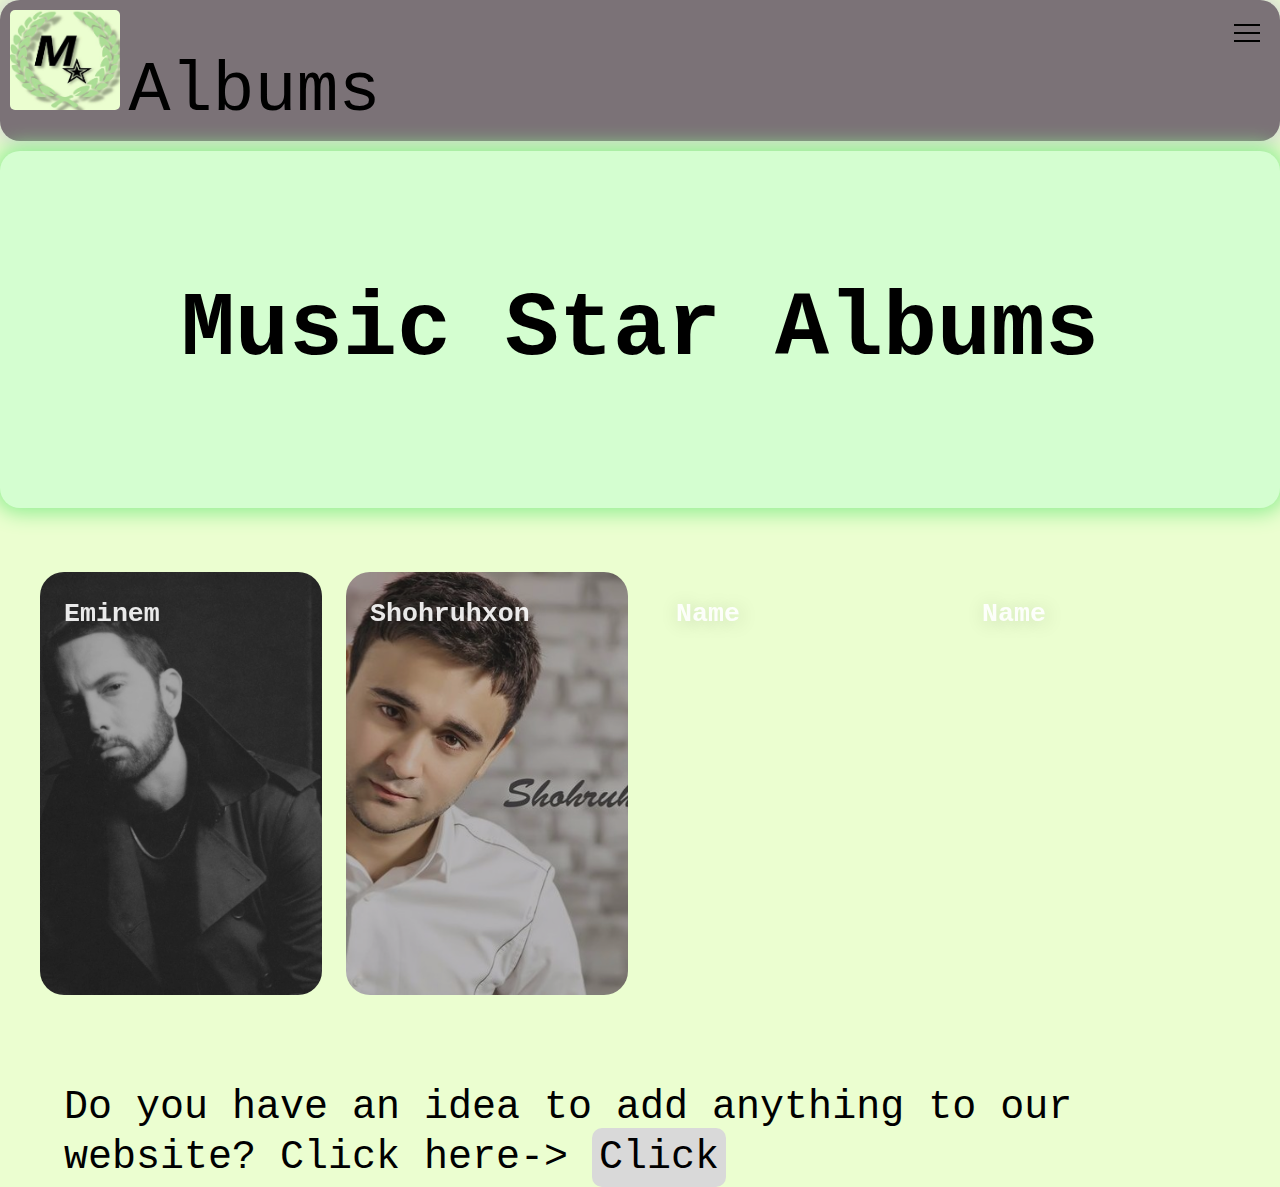
<file: Albums.html>
<!DOCTYPE html>
<html lang="en">
<head>
    <meta charset="UTF-8">
    <meta name="viewport" content="width=device-width, initial-scale=1.0">
    <title>Music Star Albums</title>
    <link rel="stylesheet" href="Albums.css">
    
   
</head>
<body>
  
   <header>
    <div class="navi">
        <img class="icons" src="img/icon.jpg" alt="">
        <span class="homes">Albums</span>
        <div class="hamburger-menu">
            <input id="menu__toggle" type="checkbox" />
            <label class="menu__btn" for="menu__toggle">
              <span></span>
            </label>
        
            <ul class="menu__box">
              <li ><a class="menu__item " href="index.html">Home</a></li>
                    <li><a class="menu__item " href="Chat.html">Chat</a></li>
                    <li><a class="menu__item " href="News.html">News</a></li>
                    <li><a class="menu__item home" href="#">Albums</a></li>
                    <li><a class="menu__item" href="#">Soon</a></li>
            </ul>
          </div>
    </div>
   
    <div class="ms">
       <h1>Music Star Albums
       </h1>
    </div>
   </header>
   <main>
    
   
<section class="hero-section">
  <div class="card-grid">
    <a class="card" href="https://t.me/Music_Star_mp3/484">
      <div class="card__background" style="background-image: url(Eminem.jpeg)"></div>
      <div class="card__content">
        <!-- <p class="card__category">Category</p> -->
        <h3 class="card__heading">Eminem</h3>
      </div>
    </a>
    <a class="card" href="https://t.me/Music_Star_mp3/474">
      <div class="card__background" style="background-image: url(Shohruhxon.jpg)"></div>
      <div class="card__content">
        <!-- <p class="card__category">Category</p> -->
        <h3 class="card__heading">Shohruhxon</h3>
      </div>
    </a>
    <a class="card" href="#">
      <div class="card__background" style="background-image: url(https://images.unsplash.com/photo-1556680262-9990363a3e6d?ixlib=rb-1.2.1&ixid=eyJhcHBfaWQiOjEyMDd9&auto=format&fit=crop&w=800&q=60)"></div>
      <div class="card__content">
        <!-- <p class="card__category">Category</p> -->
        <h3 class="card__heading">Name</h3>
      </div>
    </li>
    <a class="card" href="#">
      <div class="card__background" style="background-image: url(https://images.unsplash.com/photo-1557004396-66e4174d7bf6?ixlib=rb-1.2.1&ixid=eyJhcHBfaWQiOjEyMDd9&auto=format&fit=crop&w=800&q=60)"></div>
      <div class="card__content">
        <!-- <p class="card__category">Category</p> -->
        <h3 class="card__heading">Name</h3>
      </div>
    </a>
  <div>
</section>
   </main> 
   <footer>
    <div class="last-info">
        <p class="footp">
            Do you have an idea to add anything to our website?
            Click here->
            <span  class="click">
                <a href="https://t.me/Music_Star_mp3/542">Click</a>
                
            </span>
        </p>
        
    </div>
   </footer>
   <script src="Albums.js"></script>
</body>
</html>
</file>
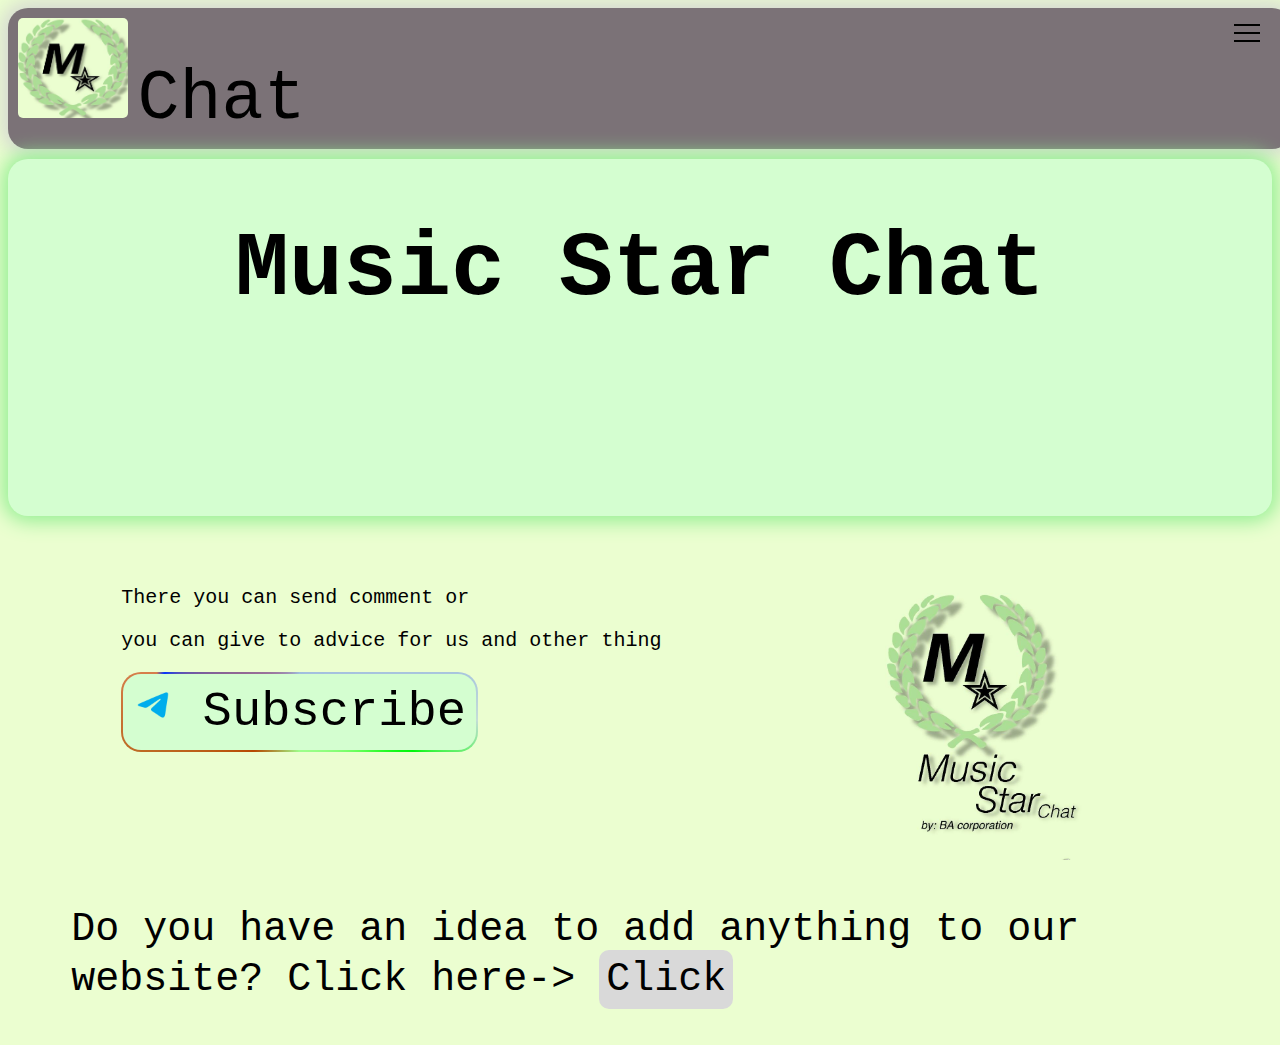
<file: Chat.html>
<!DOCTYPE html>
<html lang="en">
<head>
    <meta charset="UTF-8">
    <meta name="viewport" content="width=device-width, initial-scale=1.0">
    <title>Music Star Chat</title>
    <link rel="stylesheet" href="Chat.css">
</head>
<body>
   <header>
    <div class="navi">
        <img class="icons" src="img/icon.jpg" alt="">
        <span class="homes">Chat</span>
        <div class="hamburger-menu">
            <input id="menu__toggle" type="checkbox" />
            <label class="menu__btn" for="menu__toggle">
              <span></span>
            </label>
        
            <ul class="menu__box">
              <li ><a class="menu__item " href="index.html">Home</a></li>
                    <li><a class="menu__item home" href="">Chat</a></li>
                    <li><a class="menu__item" href="News.html">News</a></li>
                    <li><a class="menu__item" href="Albums.html">Albums</a></li>
                    <li><a class="menu__item" href="#">Soon</a></li>
            </ul>
          </div>
    </div>
   
    <div class="ms">
       <h1>Music Star Chat
       </h1>
    </div>
   </header>
   <main>
    <div class="container">
      
        <div class="card">
    <div class="text">
    <p>There you can send comment or</p>
    <p> you can give to advice for us and other thing</p>
    </div>
    <button>
        <div>
            <img class="subs-img" src="img/telegram-png.webp" alt="">
            <a class="subs-text" href="https://t.me/Music_Star_Chat">Subscribe</a>
        </div>
    </button>
    
</div>
<div >
    <img class="ms-img" src="Chat.jpg" alt="Dont Work img">
    </div>
   </main> 
   <footer>
    <div class="last-info">
        <p class="footp">
            Do you have an idea to add anything to our website?
            Click here->
            <span  class="click">
                <a href="https://t.me/Music_Star_mp3/542">Click</a>
                
            </span>
        </p>
        
    </div>
   </footer>
</body>
</html>
</file>
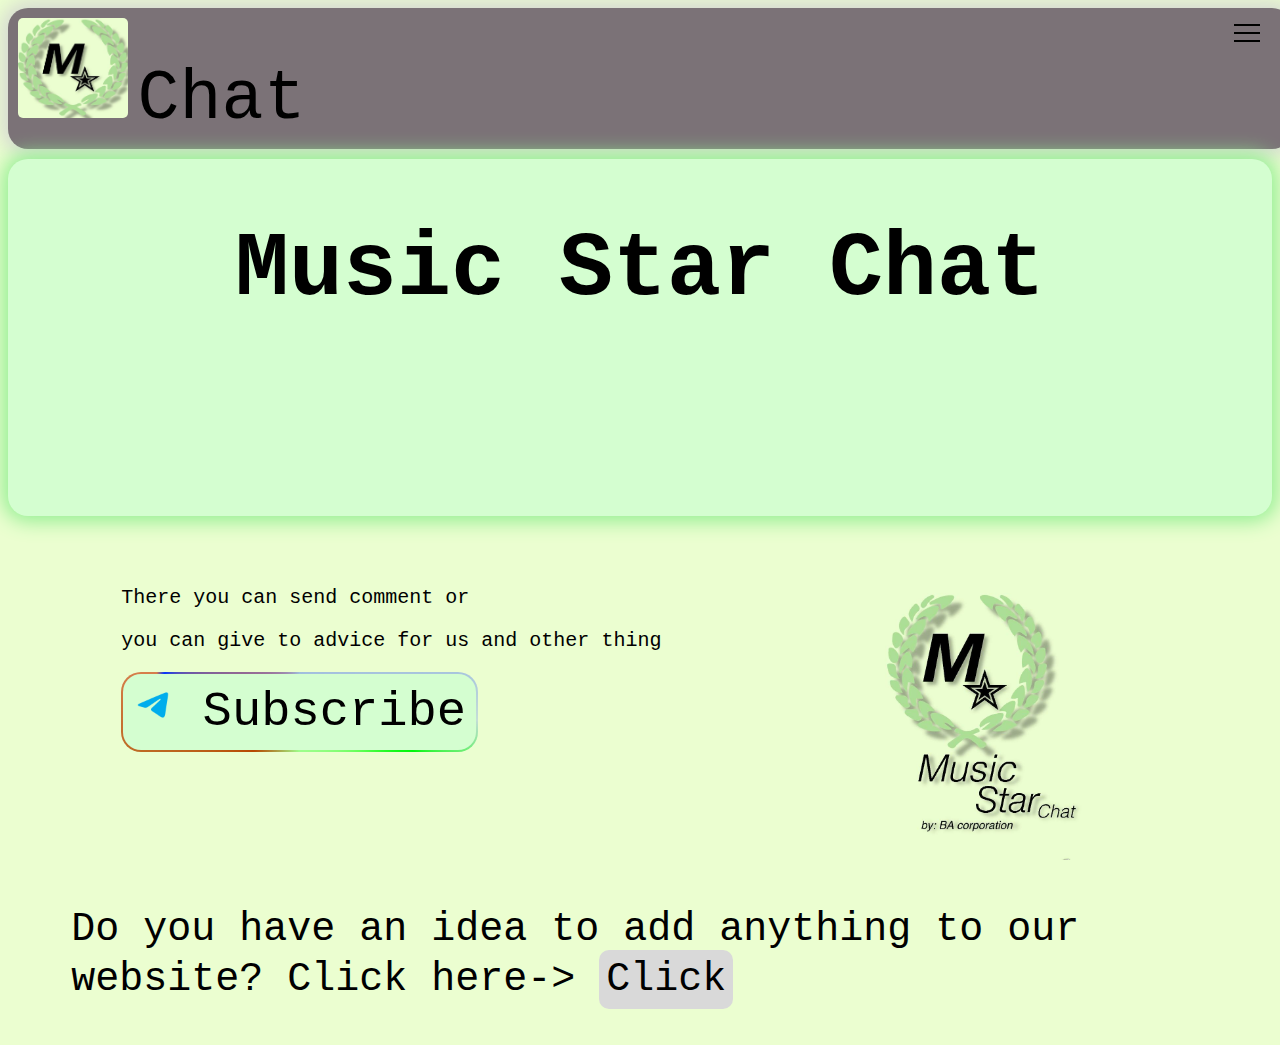
<file: Music Star Chat.html>
<!DOCTYPE html>
<html lang="en">
<head>
    <meta charset="UTF-8">
    <meta name="viewport" content="width=device-width, initial-scale=1.0">
    <title>Music Star Chat</title>
    <link rel="stylesheet" href="Chat.css">
</head>
<body>
   <header>
    <div class="navi">
        <img class="icons" src="icon.jpg" alt="">
        <span class="homes">Chat</span>
        <div class="hamburger-menu">
            <input id="menu__toggle" type="checkbox" />
            <label class="menu__btn" for="menu__toggle">
              <span></span>
            </label>
        
            <ul class="menu__box">
              <li ><a class="menu__item " href="index.html">Home</a></li>
                    <li><a class="menu__item home" href="">Chat</a></li>
                    <li><a class="menu__item" href="Music Star News.html">News</a></li>
                    <li><a class="menu__item" href="Music Star Albums.html">Albums</a></li>
                    <li><a class="menu__item" href="#">Soon</a></li>
            </ul>
          </div>
    </div>
   
    <div class="ms">
       <h1>Music Star
        Chat
       </h1>
    </div>
   </header>
   <main>
    <div class="container">
      
        <div class="card">
    <div class="text">
    <p>There you can send comment or</p>
    <p> you can give to advice for us and other thing</p>
    </div>
    <button>
        <div>
            <img class="subs-img" src="telegram-png.webp" alt="">
            <a class="subs-text" href="https://t.me/Music_Star_Chat">Subscribe</a>
        </div>
    </button>
    
</div>
<div >
    <img class="ms-img" src="Music Star Chat.jpg" alt="Dont Work img">
    </div>
   </main> 
   <footer>
    <div class="last-info">
        <p class="footp">
            Do you have an idea to add anything to our website?
            Click here->
            <span  class="click">
                <a href="https://t.me/Music_Star_mp3/542">Click</a>
                
            </span>
        </p>
        
    </div>
   </footer>
</body>
</html>
</file>
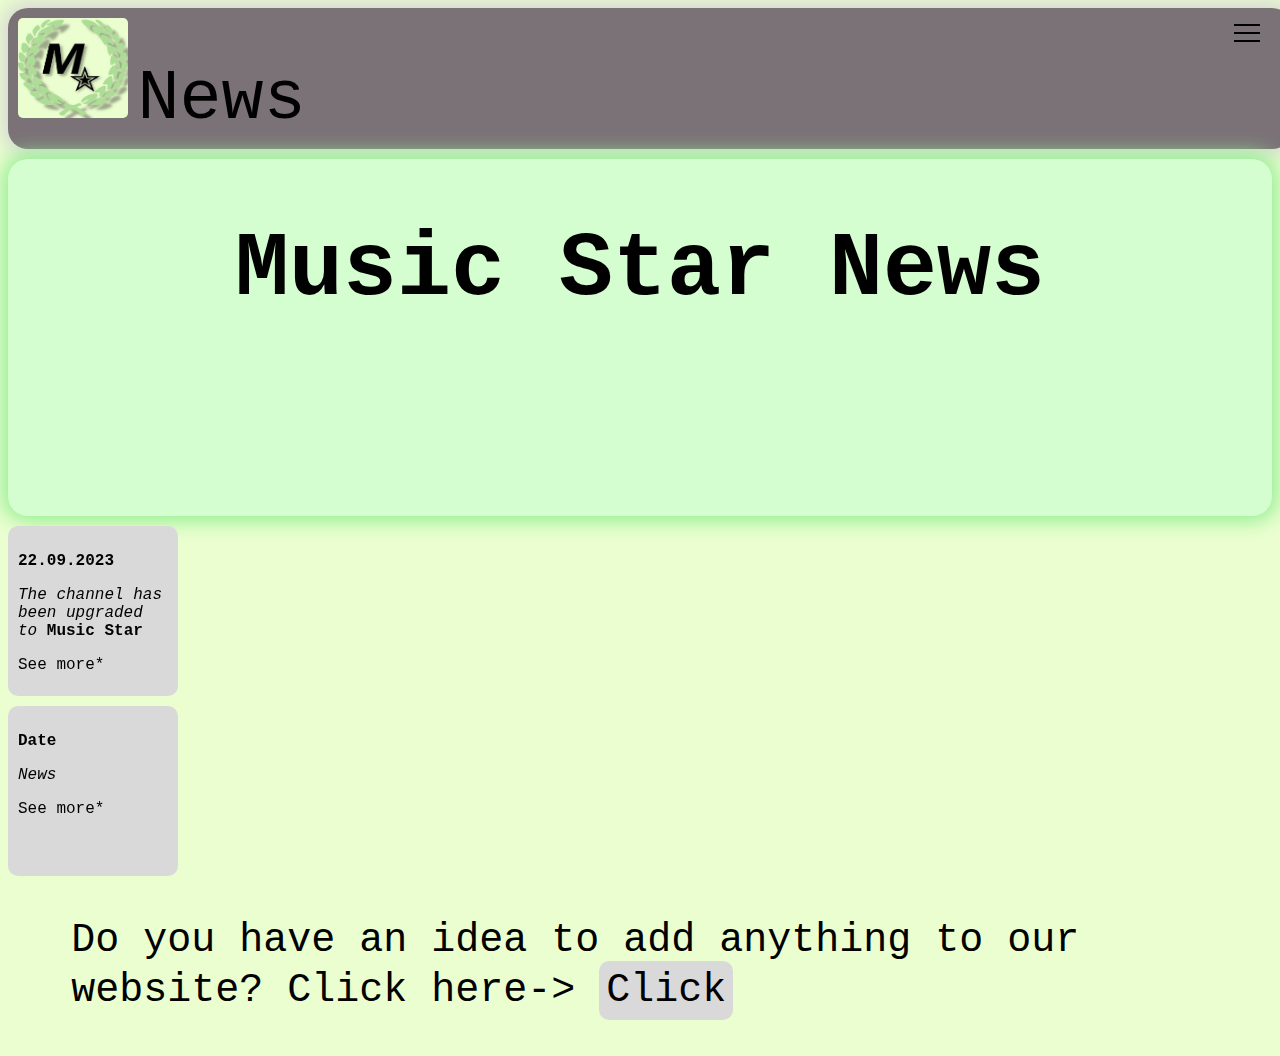
<file: Music Star News.html>
<!DOCTYPE html>
<html lang="en">
<head>
    <meta charset="UTF-8">
    <meta name="viewport" content="width=device-width, initial-scale=1.0">
    <title>Music Star News</title>
    <link rel="stylesheet" href="News.css">
</head>
<body>
   <header>
    <div class="navi">
        <img class="icons" src="icon.jpg" alt="">
        <span class="homes">News</span>
        <div class="hamburger-menu">
            <input id="menu__toggle" type="checkbox" />
            <label class="menu__btn" for="menu__toggle">
              <span></span>
            </label>
        
            <ul class="menu__box">
              <li ><a class="menu__item " href="index.html">Home</a></li>
                    <li><a class="menu__item " href="Music Star Chat.html">Chat</a></li>
                    <li><a class="menu__item home" href="">News</a></li>
                    <li><a class="menu__item" href="Music Star Albums.html">Albums</a></li>
                    <li><a class="menu__item" href="#">Soon</a></li>
            </ul>
          </div>
    </div>
   
    <div class="ms">
       <h1>Music Star News
       </h1>
    </div>
   </header>
   <main>
    <div class="container">
      
      
    <div class="news">
    <p><b>22.09.2023</b></p>
    <p><i>The channel has been upgraded to</i> <b>Music Star</b></p>
    <a href="">See more*</a>
    </div>
    <div class="news">
        <p><b>Date</b></p>
        <p><i>News</i></p>
        <a href="https://t.me/Music_Star_mp3/526">See more*</a>
</div>
<!-- <div class="news">
        <p><b>Date</b></p>
        <p><i>News</i></p>
        <a href="">See more*</a>
   
</div> -->

    </div>
   </main> 
   <footer>
    <div class="last-info">
        <p class="footp">
            Do you have an idea to add anything to our website?
            Click here->
            <span  class="click">
                <a href="https://t.me/Music_Star_mp3/542">Click</a>
                
            </span>
        </p>
        
    </div>
   </footer>
</body>
</html>
</file>
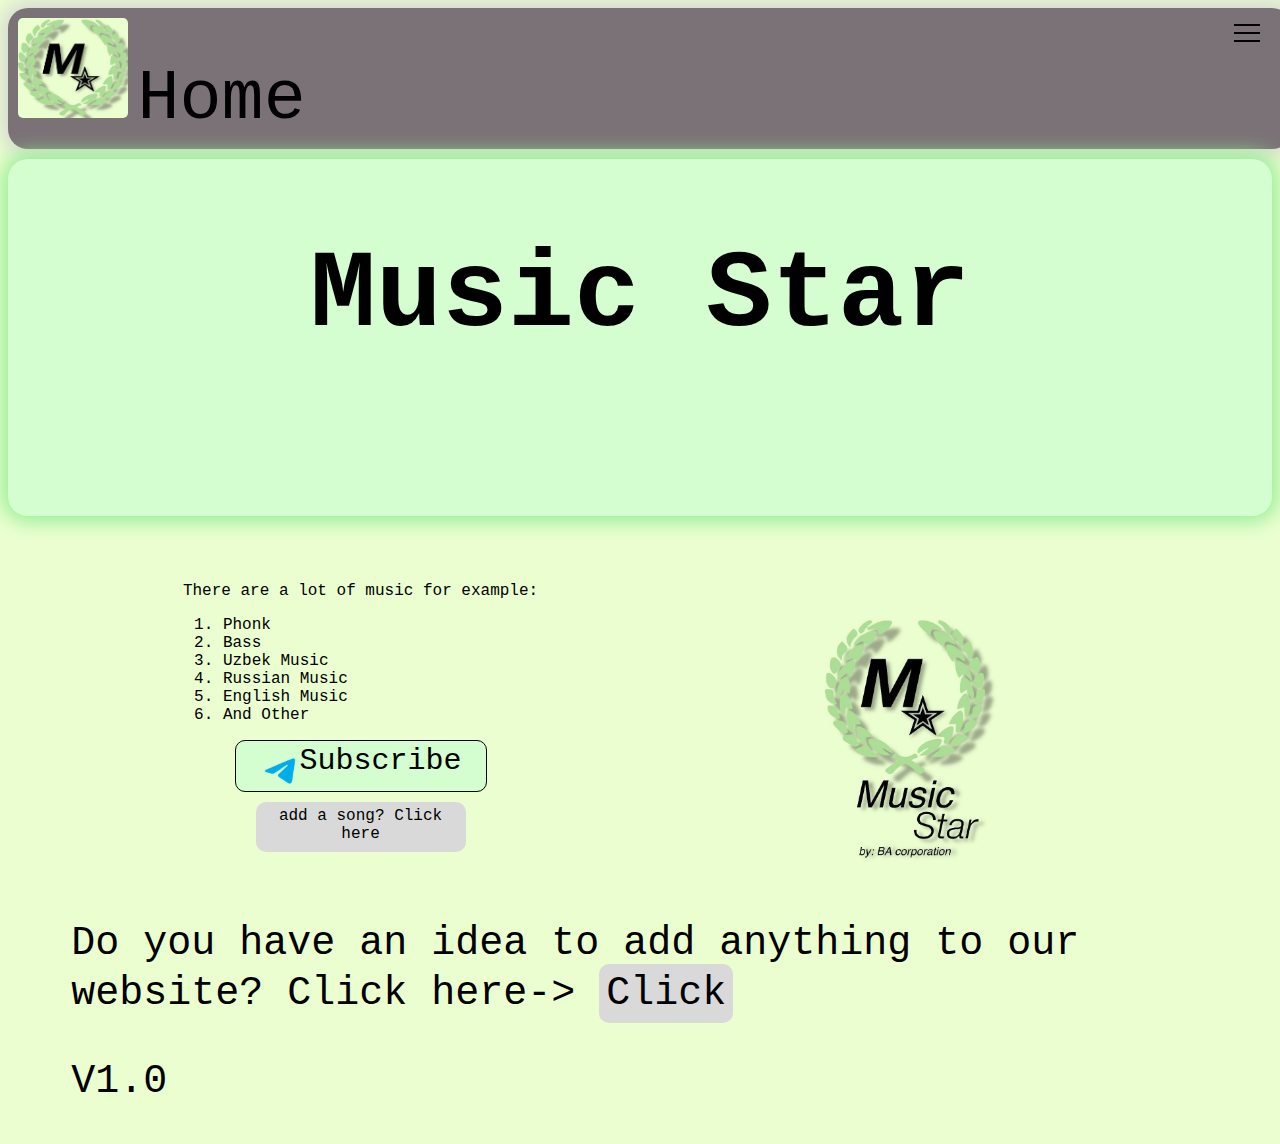
<file: Music Star.html>
<!DOCTYPE html>
<html lang="en">
<head>
    <meta charset="UTF-8">
    <meta name="viewport" content="width=device-width, initial-scale=1.0">
    <title>Music Star</title>
    <link rel="stylesheet" href="Music Star.css">
</head>
<body>
   <header>
    <div class="navi">
        <img class="icons" src="icon.jpg" alt="">
        <span class="homes">Home</span>
        <div class="hamburger-menu">
            <input id="menu__toggle" type="checkbox" />
            <label class="menu__btn" for="menu__toggle">
              <span></span>
            </label>
        
            <ul class="menu__box">
              <li ><a class="menu__item home" href="#">Home</a></li>
                    <li><a class="menu__item" href="Music Star Chat.html">Chat</a></li>
                    <li><a class="menu__item" href="Music Star News.html">News</a></li>
                    <li><a class="menu__item" href="Music Star Albums.html">Albums</a></li>
                    <li><a class="menu__item" href="#">Soon</a></li>
            </ul>
          </div>
    </div>
   
    <div class="ms">
       <h1>Music Star</h1>
    </div>
   </header>
   <main>
    <div class="container">
      
        <div class="card">
    <div class="text">
        <p>
            There are a lot of music for example:
</p>
<ol>
          <li>Phonk</li>  
          <li>Bass</li> 
            <li> Uzbek Music</li> 
                <li>Russian Music</li>  
            <li>English Music</li> 
                <li>And Other</li> 
        </ol>
    </div>
    <div class="btn-subs">
        <img class="subs-img" src="telegram-png.webp" alt="">
        <a class="subs-text" href="">Subscribe</a>
    </div>
    <div class="btn-song">
        <a href="">add a song? Click here</a>
    </div>
</div>
<div >
    <img class="ms-img" src="Music Star.jpg" alt="Dont Work img">
</div>
    </div>
   </main> 
   <footer>
    <div class="last-info">
        <p class="footp">
            Do you have an idea to add anything to our website?
            Click here->
            <span  class="click">
                <a href="">Click</a>
                
            </span>
        </p>
        <p>V1.0</p>
    </div>
   </footer>
</body>
</html>
</file>
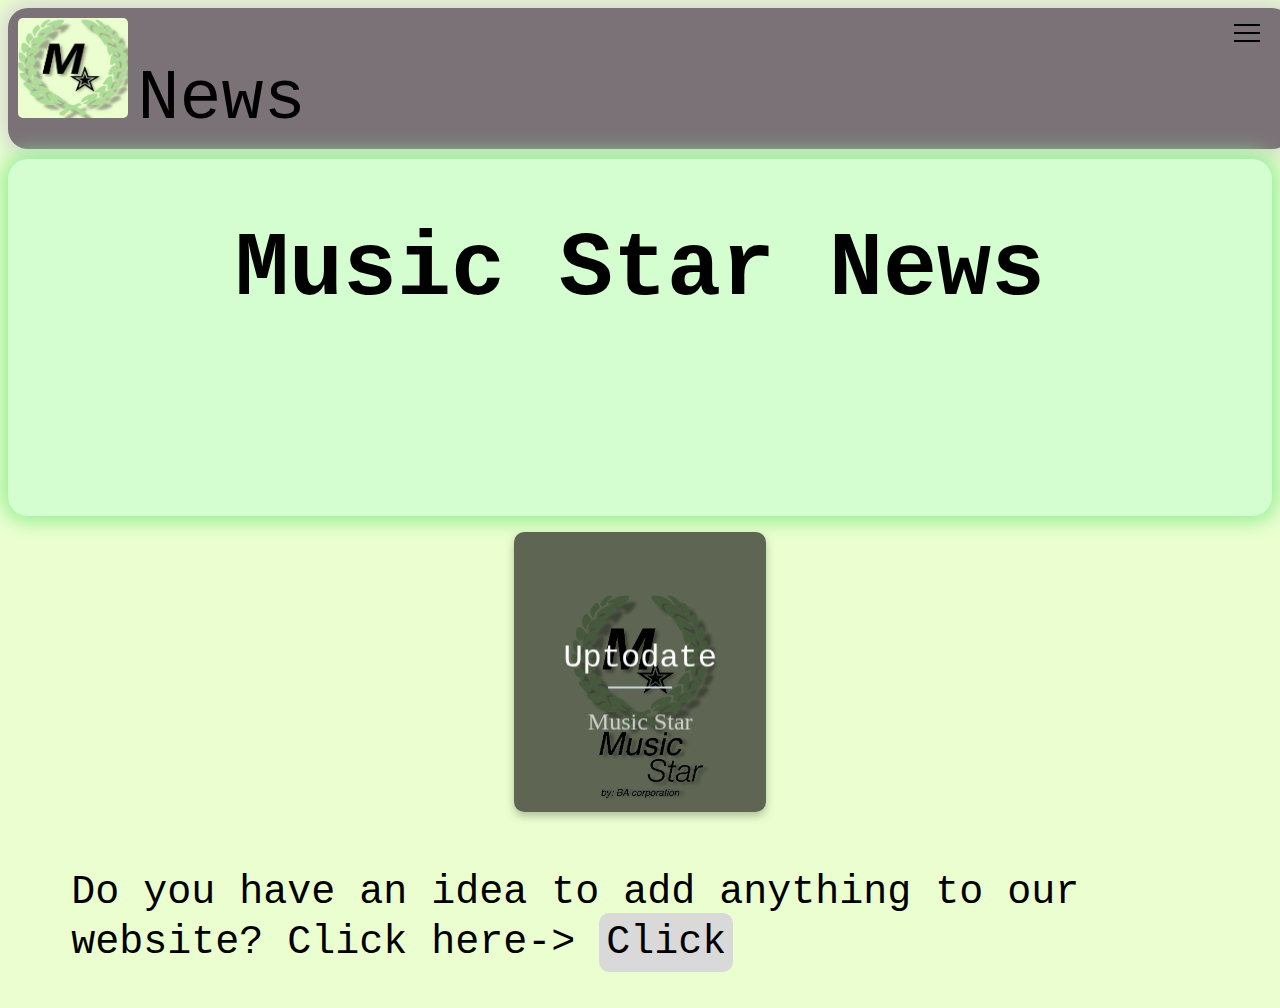
<file: News.html>
<!DOCTYPE html>
<html lang="en">
<head>
    <meta charset="UTF-8">
    <meta name="viewport" content="width=device-width, initial-scale=1.0">
    <link rel="icon" href="img/Music Star.jpg">
    <title>Music Star News</title>
    <link rel="stylesheet" href="News.css">
</head>
<body>
   <header>
    <div class="navi">
        <img class="icons" src="img/icon.jpg" alt="">
        <span class="homes">News</span>
        <div class="hamburger-menu">
            <input id="menu__toggle" type="checkbox" />
            <label class="menu__btn" for="menu__toggle">
              <span></span>
            </label>
        
            <ul class="menu__box">
              <li ><a class="menu__item " href="index.html">Home</a></li>
                    <li><a class="menu__item " href="Chat.html">Chat</a></li>
                    <li><a class="menu__item home" href="">News</a></li>
                    <li><a class="menu__item" href="Albums.html">Albums</a></li>
                    <li><a class="menu__item" href="#">Soon</a></li>
            </ul>
          </div>
    </div>
   
    <div class="ms">
       <h1>Music Star News
       </h1>
    </div>
   </header>
   <main>
    
    <div class="wrapper">
       
        <div class="cols">
                  <div class="col" ontouchstart="this.classList.toggle('hover');">
                      <div class="container">
                          <div class="front" style="background-image: url(img/Music\ Star.jpg)">
                              <div class="inner">
                                  <p>Uptodate</p>
                    <span>Music Star</span>
                              </div>
                          </div>
                          <div class="back">
                              <div class="inner">
                                <p>The channel has been upgraded to</i> <b>Music Star</b></p>
                              </div>
                          </div>
                      </div>
                  </div>
                 
                  
                  
       </div>
   </main> 
   <footer>
    <div class="last-info">
        <p class="footp">
            Do you have an idea to add anything to our website?
            Click here->
            <span  class="click">
                <a href="https://t.me/Music_Star_mp3/542">Click</a>
                
            </span>
        </p>
        
    </div>
   </footer>
</body>
</html>
</file>
<file: Albums.css>
.homes{
    font-size: 70px;
  }
  a{
      text-decoration: none;
      color: black;
  }
  .navi{
      background-color: #7B7277;
      padding: 10px;
      width: 100%;
      right: 10px;
      margin-bottom: 10px;
      border-radius: 20px;
      box-shadow: 0px 0px 20px 5px lightgray;
  }
  .ms-img{
      width: 30vw;
  right: 0px;
  border-radius: 5px;

  
  }
  .icons{
      width: 110px;
      height: 100px;
      border-radius: 5px;
     
  }
  
  
  .container{
      display: flex;
      justify-content: space-evenly;
      flex-wrap: wrap;
  }
  .text{
      padding-top: 50px;
  }
  
  
  .subs-img{
      height: 40px;
      width: 40px;
  }
  
  
  .ms{
      width: 100%;
      height: 357.37px;
      background-color: #D4FED0;
  display: flex;
  justify-content: center;
  border-radius: 20px;
  box-shadow: 0px 0px 20px 5px lightgreen;
  }
  h1{
      font-size: 90px;
    text-align: center;
    display: flex;
    align-items: center;

  }
  body{
      background-color: #EBFED0;
      font-family: 'Courier New', Courier, monospace;
  }
  footer{
      width: 90%;
      margin: 0 auto;
   
      font-size: 40px;
  }
  .footp{
      line-height: 50px;
  }
  #menu__toggle {
      opacity: 0;
      position: fixed;
    }
    
    #menu__toggle:checked ~ .menu__btn > span {
      transform: rotate(45deg);
    }
    #menu__toggle:checked ~ .menu__btn > span::before {
      top: 0;
      transform: rotate(0);
    }
    #menu__toggle:checked ~ .menu__btn > span::after {
      top: 0;
      transform: rotate(90deg);
    }
    #menu__toggle:checked ~ .menu__box {
      visibility: visible;
      right: 0;
    }
    
    .menu__btn {
      display: flex;
      align-items: center;
      position: fixed;
      top: 20px;
    right:20px;
      width: 26px;
      height: 26px;
    
      cursor: pointer;
      z-index: 1;
    }
    
    .menu__btn > span,
    .menu__btn > span::before,
    .menu__btn > span::after {
      display: block;
      position: absolute;
    
      width: 100%;
      height: 2px;
    
      /* background-color: #616161; */
         background-color: black; 
  
      transition-duration: .25s;
    }
    .menu__btn > span::before {
      content: '';
      top: -8px;
    }
    .menu__btn > span::after {
      content: '';
      top: 8px;
    }
    
    .menu__box {
      display: block;
      position: fixed;
      visibility: hidden;
      top: 0;
      right: -100%;
    
      width: 300px;
      height: 100;
    
      margin: 0;
      padding: 80px 0;
    
      list-style: none;
    
      background-color: #ECEFF1;
      box-shadow: 1px 0px 6px rgba(0, 0, 0, .2);
    
      transition-duration: .25s;
    }
    
    .Photo{
align-items: center;   
   width: 150px;
      height: 100px;

    }
    .name{
text-align: center;
    }
    .menu__item {
      display: block;
      padding: 12px 24px;
  
    
      
    
      font-family: 'Roboto', sans-serif;
      font-size: 20px;
      font-weight: 600;
    
      text-decoration: none;
    
      transition-duration: .25s;
    }
    .menu__item:hover {
      background-color: #CFD8DC;
    }
    .click{
      background-color: #D9D9D9;
      padding: 7px;
      border-radius: 10px;
    }
    .home{
      color: green;
    }
    .albums{
        background-color: #D9D9D9;
     width: 200px;
     height: 250px;
     padding: 10px;
     border-radius: 10px;
     margin-top: 10px;
     
    }
    :root{
      --background-dark: #2d3548;
      --text-light: rgba(255,255,255,0.6);
      --text-lighter: rgba(255,255,255,0.9);
      --spacing-s: 8px;
      --spacing-m: 16px;
      --spacing-l: 24px;
      --spacing-xl: 32px;
      --spacing-xxl: 64px;
      --width-container: 1200px;
    }
    
    *{
      border: 0;
      margin: 0;
      padding: 0;
      box-sizing: border-box;
    }
    
    html{
      height: 100%;
      font-family: 'Montserrat', sans-serif;
      font-size: 14px;
    }
    
    body{
      height: 100%;
    }
    
    .hero-section{
      align-items: flex-start;
      
      display: flex;
      min-height: 100%;
      justify-content: center;
      padding: var(--spacing-xxl) var(--spacing-l);
    }
    
    .card-grid{
      display: grid;
      grid-template-columns: repeat(1, 1fr);
      grid-column-gap: var(--spacing-l);
      grid-row-gap: var(--spacing-l);
      max-width: var(--width-container);
      width: 100%;
    }
    
    @media(min-width: 540px){
      .card-grid{
        grid-template-columns: repeat(2, 1fr); 
      }
    }
    
    @media(min-width: 960px){
      .card-grid{
        grid-template-columns: repeat(4, 1fr); 
      }
    }
    
    .card{
      list-style: none;
      position: relative;
    }
    
    .card:before{
      content: '';
      display: block;
      padding-bottom: 150%;
      width: 100%;
    }
    
    .card__background{
      background-size: cover;
      background-position: center;
      border-radius: var(--spacing-l);
      bottom: 0;
      filter: brightness(0.75) saturate(1.2) contrast(0.85);
      left: 0;
      position: absolute;
      right: 0;
      top: 0;
      transform-origin: center;
      transform: scale(1) translateZ(0);
      transition: 
        filter 200ms linear,
        transform 200ms linear;
    }
    
    .card:hover .card__background{
      transform: scale(1.05) translateZ(0);
    }
    
    .card-grid:hover > .card:not(:hover) .card__background{
      filter: brightness(0.5) saturate(0) contrast(1.2) blur(20px);
    }
    
    .card__content{
      left: 0;
      padding: var(--spacing-l);
      position: absolute;
      top: 0;
    }
    
    .card__category{
      color: var(--text-light);
      font-size: 0.9rem;
      margin-bottom: var(--spacing-s);
      text-transform: uppercase;
    }
    
    .card__heading{
      color: var(--text-lighter);
      font-size: 1.9rem;
      text-shadow: 2px 2px 20px rgba(0,0,0,0.2);
      line-height: 1.4;
      word-spacing: 100vw;
    }
</file>
<file: Chat.css>
.homes{
    font-size: 70px;
  }
  a{
      text-decoration: none;
      color: black;
  }
  .navi{
      background-color: #7B7277;
      padding: 10px;
      width: 100%;
      right: 10px;
      margin-bottom: 10px;
      border-radius: 20px;
      box-shadow: 0px 0px 20px 5px lightgray;
  }
  .ms-img{
      width: 30vw;
  right: 0px;
  
  margin-top: 30px;
  
  }
  .icons{
      width: 110px;
      height: 100px;
      border-radius: 5px;

  }
  .btn-song{
      width: 200px;
      height: 40px;
      background-color: #D9D9D9;
      margin: 0 auto;
      margin-top: 10px;
      border-radius: 10px;
      padding: 5px;
  }
  .container{
      display: flex;
      justify-content: space-evenly;
  }
  .text{
      padding-top: 50px;
      font-size: 20px;
  }
  .btn-subs{
      background-color: #D4FED0;
      width: 250px;
  height: 50px;
  border-radius: 10px;
  border: 1px solid #000;
  justify-content: center;
  align-items: center;
  display: flex;
  font-size: 30px;
  margin: 0 auto;
  }
  .subs-img{
      height: 40px;
      width: 40px;
  }
  
  
  .ms{
      width: 100%;
      height: 357.37px;
      background-color: #D4FED0;
  display: flex;
  justify-content: center;
  border-radius: 20px;
  box-shadow: 0px 0px 20px 5px lightgreen;
  }
  h1{
      font-size: 90px;
    text-align: center;
  }
  body{
      background-color: #EBFED0;
      font-family: 'Courier New', Courier, monospace;
  }
  footer{
      width: 90%;
      margin: 0 auto;
   
      font-size: 40px;
  }
  .footp{
      line-height: 50px;
  }
  #menu__toggle {
      opacity: 0;
      position: fixed;
    }
    
    #menu__toggle:checked ~ .menu__btn > span {
      transform: rotate(45deg);
    }
    #menu__toggle:checked ~ .menu__btn > span::before {
      top: 0;
      transform: rotate(0);
    }
    #menu__toggle:checked ~ .menu__btn > span::after {
      top: 0;
      transform: rotate(90deg);
    }
    #menu__toggle:checked ~ .menu__box {
      visibility: visible;
      right: 0;
    }
    
    .menu__btn {
      display: flex;
      align-items: center;
      position: fixed;
      top: 20px;
    right:20px;
      width: 26px;
      height: 26px;
    
      cursor: pointer;
      z-index: 1;
    }
    
    .menu__btn > span,
    .menu__btn > span::before,
    .menu__btn > span::after {
      display: block;
      position: absolute;
    
      width: 100%;
      height: 2px;
    
      /* background-color: #616161; */
         background-color: black; 
  
      transition-duration: .25s;
    }
    .menu__btn > span::before {
      content: '';
      top: -8px;
    }
    .menu__btn > span::after {
      content: '';
      top: 8px;
    }
    
    .menu__box {
      display: block;
      position: fixed;
      visibility: hidden;
      top: 0;
      right: -100%;
    
      width: 300px;
      height: 100;
    
      margin: 0;
      padding: 80px 0;
    
      list-style: none;
    
      background-color: #ECEFF1;
      box-shadow: 1px 0px 6px rgba(0, 0, 0, .2);
    
      transition-duration: .25s;
    }
    
    
    .menu__item {
      display: block;
      padding: 12px 24px;
  
    
      
    
      font-family: 'Roboto', sans-serif;
      font-size: 20px;
      font-weight: 600;
    
      text-decoration: none;
    
      transition-duration: .25s;
    }
    .menu__item:hover {
      background-color: #CFD8DC;
    }
    .click{
      background-color: #D9D9D9;
      padding: 7px;
      border-radius: 10px;
    }
    .home{
      color: green;
    }
    /* The secret sauce that enables gradient rotation. NOTE: does not work in all browsers. https://caniuse.com/?search=%40property */
@property --border-angle-1 {
	syntax: "<angle>";
	inherits: true;
	initial-value: 0deg;
}

@property --border-angle-2 {
	syntax: "<angle>";
	inherits: true;
	initial-value: 90deg;
}

@property --border-angle-3 {
	syntax: "<angle>";
	inherits: true;
	initial-value: 180deg;
}


/* sRGB color. */
:root {
	--bright-blue: rgb(0, 100, 255);
	--bright-green: rgb(0, 255, 0);
	--bright-red: rgb(255, 0, 0);
	--background: #D4FED0;
	--foreground: white;
	--border-size: 2px;
	--border-radius: 20px;
}

/* Display-P3 color, when supported. */
@supports (color: color(display-p3 1 1 1)) {
	:root {
		--bright-blue: color(display-p3 0 0.2 1);
		--bright-green: color(display-p3 0.4 1 0);
		--bright-red: color(display-p3 1 0 0);
	}
}

@keyframes rotateBackground {
	to { --border-angle-1: 360deg; }
}

@keyframes rotateBackground2 {
	to { --border-angle-2: -270deg; }
}

@keyframes rotateBackground3 {
	to { --border-angle-3: 540deg; }
}

 
button {
	--border-angle-1: 0deg;
	--border-angle-2: 90deg;
	--border-angle-3: 180deg;
	color: inherit;
	font-size: calc(0.8rem + 4vmin);
	font-family: inherit;
	border: 0;
	padding: var(--border-size);
	display: flex;
	width: max-content;
	border-radius: var(--border-radius);
	background-color: transparent;
	background-image: conic-gradient(
			from var(--border-angle-1) at 10% 15%,
			transparent,
			var(--bright-blue) 10%,
			transparent 30%,
			transparent
		),
		conic-gradient(
			from var(--border-angle-2) at 70% 60%,
			transparent,
			var(--bright-green) 10%,
			transparent 60%,
			transparent
		),
		conic-gradient(
			from var(--border-angle-3) at 50% 20%,
			transparent,
			var(--bright-red) 10%,
			transparent 50%,
			transparent
		);
	animation: 
		rotateBackground 3s linear infinite,
		rotateBackground2 8s linear infinite,
		rotateBackground3 13s linear infinite;
}

/* Change this background to transparent to see how the gradient works */
button div {
	background: var(--background); 
	padding: 10px 10px;
	border-radius: calc(var(--border-radius) - var(--border-size));
	color: var(--foreground);
}

@font-face {
	font-family: "Aspekta";
	font-weight: normal;
	src: url("https://assets.codepen.io/240751/Aspekta-300.woff2") format("woff2");
}
</file>
<file: News.css>
.homes{
    font-size: 70px;
  }
  a{
      text-decoration: none;
      color: black;
  }
  .navi{
      background-color: #7B7277;
      padding: 10px;
      width: 100%;
      right: 10px;
      margin-bottom: 10px;
      border-radius: 20px;
      box-shadow: 0px 0px 20px 5px lightgray;
  }
  .ms-img{
      width: 30vw;
  right: 0px;
  
  
  
  }
  .icons{
      width: 110px;
      height: 100px;
      border-radius: 5px;

  }
  
  
  /* .container{
      display: flex;
      justify-content: space-evenly;
     flex-wrap: wrap;
  } */
  .text{
      padding-top: 50px;
  }
  
  
  .subs-img{
      height: 40px;
      width: 40px;
  }
  
  
  .ms{
      width: 100%;
      height: 357.37px;
      background-color: #D4FED0;
  display: flex;
  justify-content: center;
  border-radius: 20px;
  box-shadow: 0px 0px 20px 5px lightgreen;
  }
  h1{
      font-size: 90px;
    text-align: center;
  }
  body{
      background-color: #EBFED0;
      font-family: 'Courier New', Courier, monospace;
  }
  footer{
      width: 90%;
      margin: 0 auto;
   
      font-size: 40px;
  }
  .footp{
      line-height: 50px;
  }
  #menu__toggle {
      opacity: 0;
      position: fixed;
    }
    
    #menu__toggle:checked ~ .menu__btn > span {
      transform: rotate(45deg);
    }
    #menu__toggle:checked ~ .menu__btn > span::before {
      top: 0;
      transform: rotate(0);
    }
    #menu__toggle:checked ~ .menu__btn > span::after {
      top: 0;
      transform: rotate(90deg);
    }
    #menu__toggle:checked ~ .menu__box {
      visibility: visible;
      right: 0;
    }
    
    .menu__btn {
      display: flex;
      align-items: center;
      position: fixed;
      top: 20px;
    right:20px;
      width: 26px;
      height: 26px;
    
      cursor: pointer;
      z-index: 1;
    }
    
    .menu__btn > span,
    .menu__btn > span::before,
    .menu__btn > span::after {
      display: block;
      position: absolute;
    
      width: 100%;
      height: 2px;
    
      /* background-color: #616161; */
         background-color: black; 
  
      transition-duration: .25s;
    }
    .menu__btn > span::before {
      content: '';
      top: -8px;
    }
    .menu__btn > span::after {
      content: '';
      top: 8px;
    }
    
    .menu__box {
      display: block;
      position: fixed;
      visibility: hidden;
      top: 0;
      right: -100%;
    
      width: 300px;
      height: 100;
    
      margin: 0;
      padding: 80px 0;
    
      list-style: none;
    
      background-color: #ECEFF1;
      box-shadow: 1px 0px 6px rgba(0, 0, 0, .2);
    
      transition-duration: .25s;
    }
    
    
    .menu__item {
      display: block;
      padding: 12px 24px;
  
    
      
    
      font-family: 'Roboto', sans-serif;
      font-size: 20px;
      font-weight: 600;
    
      text-decoration: none;
    
      transition-duration: .25s;
    }
    .menu__item:hover {
      background-color: #CFD8DC;
    }
    .click{
      background-color: #D9D9D9;
      padding: 7px;
      border-radius: 10px;
    }
    .home{
      color: green;
    }
    .news{
        background-color: #D9D9D9;
     width: 150px;
     height: 150px;
     padding: 10px;
     border-radius: 10px;
     margin-top: 10px;
     
    }
    
    
    .wrapper{
      width: 90%;
      margin: 0 auto;
      max-width: 80rem;
    }
    
    .cols{
      display: -webkit-box;
      display: -ms-flexbox;
      display: flex;
      -ms-flex-wrap: wrap;
          flex-wrap: wrap;
      -webkit-box-pack: center;
          -ms-flex-pack: center;
              justify-content: center;
    }
    
    .col{
      width: calc(25% - 2rem);
      margin: 1rem;
      cursor: pointer;
    }
    
    .container{
      -webkit-transform-style: preserve-3d;
              transform-style: preserve-3d;
      -webkit-perspective: 1000px;
              perspective: 1000px;
    }
    
    .front,
    .back{
      background-size: cover;
      box-shadow: 0 4px 8px 0 rgba(0,0,0,0.25);
      border-radius: 10px;
      background-position: center;
      -webkit-transition: -webkit-transform .7s cubic-bezier(0.4, 0.2, 0.2, 1);
      transition: -webkit-transform .7s cubic-bezier(0.4, 0.2, 0.2, 1);
      -o-transition: transform .7s cubic-bezier(0.4, 0.2, 0.2, 1);
      transition: transform .7s cubic-bezier(0.4, 0.2, 0.2, 1);
      transition: transform .7s cubic-bezier(0.4, 0.2, 0.2, 1), -webkit-transform .7s cubic-bezier(0.4, 0.2, 0.2, 1);
      -webkit-backface-visibility: hidden;
              backface-visibility: hidden;
      text-align: center;
      min-height: 280px;
      height: auto;
      border-radius: 10px;
      color: #fff;
      font-size: 1.5rem;
    }
    
    .back{
      background: #cedce7;
      background: -webkit-linear-gradient(45deg,  #cedce7 0%,#596a72 100%);
      background: -o-linear-gradient(45deg,  #cedce7 0%,#596a72 100%);
      background: linear-gradient(45deg,  #cedce7 0%,#596a72 100%);
    }
    
    .front:after{
      position: absolute;
        top: 0;
        left: 0;
        z-index: 1;
        width: 100%;
        height: 100%;
        content: '';
        display: block;
        opacity: .6;
        background-color: #000;
        -webkit-backface-visibility: hidden;
                backface-visibility: hidden;
        border-radius: 10px;
    }
    .container:hover .front,
    .container:hover .back{
        -webkit-transition: -webkit-transform .7s cubic-bezier(0.4, 0.2, 0.2, 1);
        transition: -webkit-transform .7s cubic-bezier(0.4, 0.2, 0.2, 1);
        -o-transition: transform .7s cubic-bezier(0.4, 0.2, 0.2, 1);
        transition: transform .7s cubic-bezier(0.4, 0.2, 0.2, 1);
        transition: transform .7s cubic-bezier(0.4, 0.2, 0.2, 1), -webkit-transform .7s cubic-bezier(0.4, 0.2, 0.2, 1);
    }
    
    .back{
        position: absolute;
        top: 0;
        left: 0;
        width: 100%;
    }
    
    .inner{
        -webkit-transform: translateY(-50%) translateZ(60px) scale(0.94);
                transform: translateY(-50%) translateZ(60px) scale(0.94);
        top: 50%;
        position: absolute;
        left: 0;
        width: 100%;
        padding: 2rem;
        -webkit-box-sizing: border-box;
                box-sizing: border-box;
        outline: 1px solid transparent;
        -webkit-perspective: inherit;
                perspective: inherit;
        z-index: 2;
    }
    
    .container .back{
        -webkit-transform: rotateY(180deg);
                transform: rotateY(180deg);
        -webkit-transform-style: preserve-3d;
                transform-style: preserve-3d;
    }
    
    .container .front{
        -webkit-transform: rotateY(0deg);
                transform: rotateY(0deg);
        -webkit-transform-style: preserve-3d;
                transform-style: preserve-3d;
    }
    
    .container:hover .back{
      -webkit-transform: rotateY(0deg);
              transform: rotateY(0deg);
      -webkit-transform-style: preserve-3d;
              transform-style: preserve-3d;
    }
    
    .container:hover .front{
      -webkit-transform: rotateY(-180deg);
              transform: rotateY(-180deg);
      -webkit-transform-style: preserve-3d;
              transform-style: preserve-3d;
    }
    
    .front .inner p{
      font-size: 2rem;
      margin-bottom: 2rem;
      position: relative;
    }
    
    .front .inner p:after{
      content: '';
      width: 4rem;
      height: 2px;
      position: absolute;
      background: #C6D4DF;
      display: block;
      left: 0;
      right: 0;
      margin: 0 auto;
      bottom: -.75rem;
    }
    
    .front .inner span{
      color: rgba(255,255,255,0.7);
      font-family: 'Montserrat';
      font-weight: 300;
    }
    
    @media screen and (max-width: 64rem){
      .col{
        width: calc(33.333333% - 2rem);
      }
    }
    
    @media screen and (max-width: 48rem){
      .col{
        width: calc(50% - 2rem);
      }
    }
    
    @media screen and (max-width: 32rem){
      .col{
        width: 100%;
        margin: 0 0 2rem 0;
      }
    }
</file>
<file: Music Star.css>
.homes{
  font-size: 70px;
}
a{
    text-decoration: none;
    color: black;
}
.navi{
    background-color: #7B7277;
    padding: 10px;
    width: 100%;
    right: 10px;
    margin-bottom: 10px;
    border-radius: 20px;
    box-shadow: 0px 0px 20px 5px lightgray;
  
}
.ms-img{
    width: 30vw;
right: 0px;
margin-top: 30px;

}
@media (max-width:800px) {
.ms-img{
  width: 300px;
}

}
.icons{
    width: 110px;
    height: 100px;
    border-radius: 5px;

}
.btn-song{
    width: 200px;
    height: 40px;
    background-color: #D9D9D9;
    margin: 0 auto;
    margin-top: 10px;
    border-radius: 10px;
    padding: 5px;
    display: block;
    text-align: center;
}
.container{
    display: flex;
    justify-content: space-evenly;
}
.text{
    padding-top: 50px;
}
.btn-subs{
    background-color: #D4FED0;
    width: 250px;
height: 50px;
border-radius: 10px;
border: 1px solid #000;
justify-content: center;
align-items: center;
display: flex;
font-size: 30px;
margin: 0 auto;
}
.subs-img{
    height: 40px;
    width: 40px;
    position: relative;
top: 5px;
}


.ms{
    width: 100%;
    height: 357.37px;
    background-color: #D4FED0;
display: flex;
justify-content: center;
border-radius: 20px;
box-shadow: 0px 0px 20px 5px lightgreen;
}
h1{
    font-size: 110px;
    text-align: center;
}
body{
    background-color: #EBFED0;
    font-family: 'Courier New', Courier, monospace;
}
footer{
    width: 90%;
    margin: 0 auto;
 
    font-size: 40px;
}
.footp{
    line-height: 50px;
}
#menu__toggle {
    opacity: 0;
    position: fixed;
  }
  
  #menu__toggle:checked ~ .menu__btn > span {
    transform: rotate(45deg);
  }
  #menu__toggle:checked ~ .menu__btn > span::before {
    top: 0;
    transform: rotate(0);
  }
  #menu__toggle:checked ~ .menu__btn > span::after {
    top: 0;
    transform: rotate(90deg);
  }
  #menu__toggle:checked ~ .menu__box {
    visibility: visible;
    right: 0;
  }
  
  .menu__btn {
    display: flex;
    align-items: center;
    position: fixed;
    top: 20px;
  right:20px;
    width: 26px;
    height: 26px;
  
    cursor: pointer;
    z-index: 1;
  }
  
  .menu__btn > span,
  .menu__btn > span::before,
  .menu__btn > span::after {
    display: block;
    position: absolute;
  
    width: 100%;
    height: 2px;
  
    /* background-color: #616161; */
       background-color: black; 

    transition-duration: .25s;
  }
  .menu__btn > span::before {
    content: '';
    top: -8px;
  }
  .menu__btn > span::after {
    content: '';
    top: 8px;
  }
  
  .menu__box {
    display: block;
    position: fixed;
    visibility: hidden;
    top: 0;
    right: -100%;
  
    width: 300px;
    height: 100;
  
    margin: 0;
    padding: 80px 0;
  
    list-style: none;
  
    background-color: #ECEFF1;
    box-shadow: 1px 0px 6px rgba(0, 0, 0, .2);
  
    transition-duration: .25s;
  }
  
  
  .menu__item {
    display: block;
    padding: 12px 24px;

  
    
  
    font-family: 'Roboto', sans-serif;
    font-size: 20px;
    font-weight: 600;
  
    text-decoration: none;
  
    transition-duration: .25s;
  }
  .menu__item:hover {
    background-color: #CFD8DC;
  }
  .click{
    background-color: #D9D9D9;
    padding: 7px;
    border-radius: 10px;
  }
  .home{
    color: green;
  }
  /* The secret sauce that enables gradient rotation. NOTE: does not work in all browsers. https://caniuse.com/?search=%40property */
@property --border-angle-1 {
	syntax: "<angle>";
	inherits: true;
	initial-value: 0deg;
}

@property --border-angle-2 {
	syntax: "<angle>";
	inherits: true;
	initial-value: 90deg;
}

@property --border-angle-3 {
	syntax: "<angle>";
	inherits: true;
	initial-value: 180deg;
}


/* sRGB color. */
:root {
	--bright-blue: rgb(0, 100, 255);
	--bright-green: rgb(0, 255, 0);
	--bright-red: rgb(255, 0, 0);
	--background: #D4FED0;
	--foreground: white;
	--border-size: 2px;
	--border-radius: 20px;
}

/* Display-P3 color, when supported. */
@supports (color: color(display-p3 1 1 1)) {
	:root {
		--bright-blue: color(display-p3 0 0.2 1);
		--bright-green: color(display-p3 0.4 1 0);
		--bright-red: color(display-p3 1 0 0);
	}
}

@keyframes rotateBackground {
	to { --border-angle-1: 360deg; }
}

@keyframes rotateBackground2 {
	to { --border-angle-2: -270deg; }
}

@keyframes rotateBackground3 {
	to { --border-angle-3: 540deg; }
}

 
button {
	--border-angle-1: 0deg;
	--border-angle-2: 90deg;
	--border-angle-3: 180deg;
	color: inherit;
	font-size: calc(0.8rem + 4vmin);
	font-family: inherit;
	border: 0;
	padding: var(--border-size);
	display: flex;
	width: max-content;
	border-radius: var(--border-radius);
	background-color: transparent;
	background-image: conic-gradient(
			from var(--border-angle-1) at 10% 15%,
			transparent,
			var(--bright-blue) 10%,
			transparent 30%,
			transparent
		),
		conic-gradient(
			from var(--border-angle-2) at 70% 60%,
			transparent,
			var(--bright-green) 10%,
			transparent 60%,
			transparent
		),
		conic-gradient(
			from var(--border-angle-3) at 50% 20%,
			transparent,
			var(--bright-red) 10%,
			transparent 50%,
			transparent
		);
	animation: 
		rotateBackground 3s linear infinite,
		rotateBackground2 8s linear infinite,
		rotateBackground3 13s linear infinite;
}

/* Change this background to transparent to see how the gradient works */
button div {
	background: var(--background); 
	padding: 10px 10px;
	border-radius: calc(var(--border-radius) - var(--border-size));
	color: var(--foreground);
}

@font-face {
	font-family: "Aspekta";
	font-weight: normal;
	src: url("https://assets.codepen.io/240751/Aspekta-300.woff2") format("woff2");
}
#clock{
  font-size: 50px;
  color: white;
 
}
.subs-text{
  position: relative;
bottom: 5px;
}
.audi{
  width: 1px;
}
</file>
